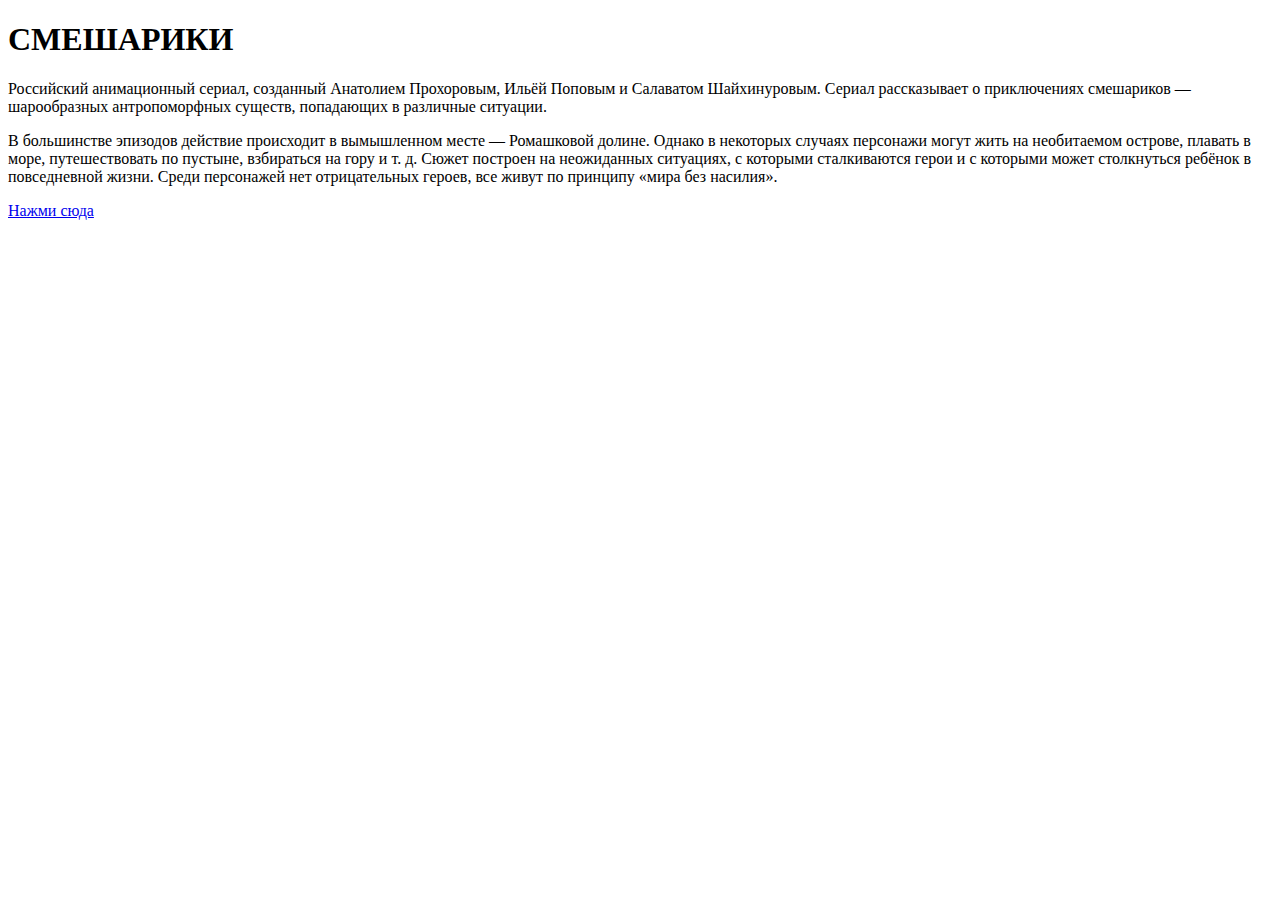
<file: index.html>
<!DOCTYPE html>
<html>
  <head>
    <link rel="stylesheet" href="style.css">
    <meta charset="UTF-8">
    <title>СМЕШАРИКИ</title>
  </head>
  <body>
    <h1>СМЕШАРИКИ</h1>
    <p>Российский анимационный сериал, созданный Анатолием Прохоровым, Ильёй Поповым и Салаватом Шайхинуровым. Сериал рассказывает о приключениях смешариков — шарообразных антропоморфных существ, попадающих в различные ситуации.</p>
    <p>
     В большинстве эпизодов действие происходит в вымышленном месте — Ромашковой долине. Однако в некоторых случаях персонажи могут жить на необитаемом острове, плавать в море, путешествовать по пустыне, взбираться на гору и т. д. Сюжет построен на неожиданных ситуациях, с которыми сталкиваются герои и с которыми может столкнуться ребёнок в повседневной жизни. Среди персонажей нет отрицательных героев, все живут по принципу «мира без насилия».
    </p>  
    <a href="index2.html">Нажми сюда</a>
  </body>
</html>
</file>
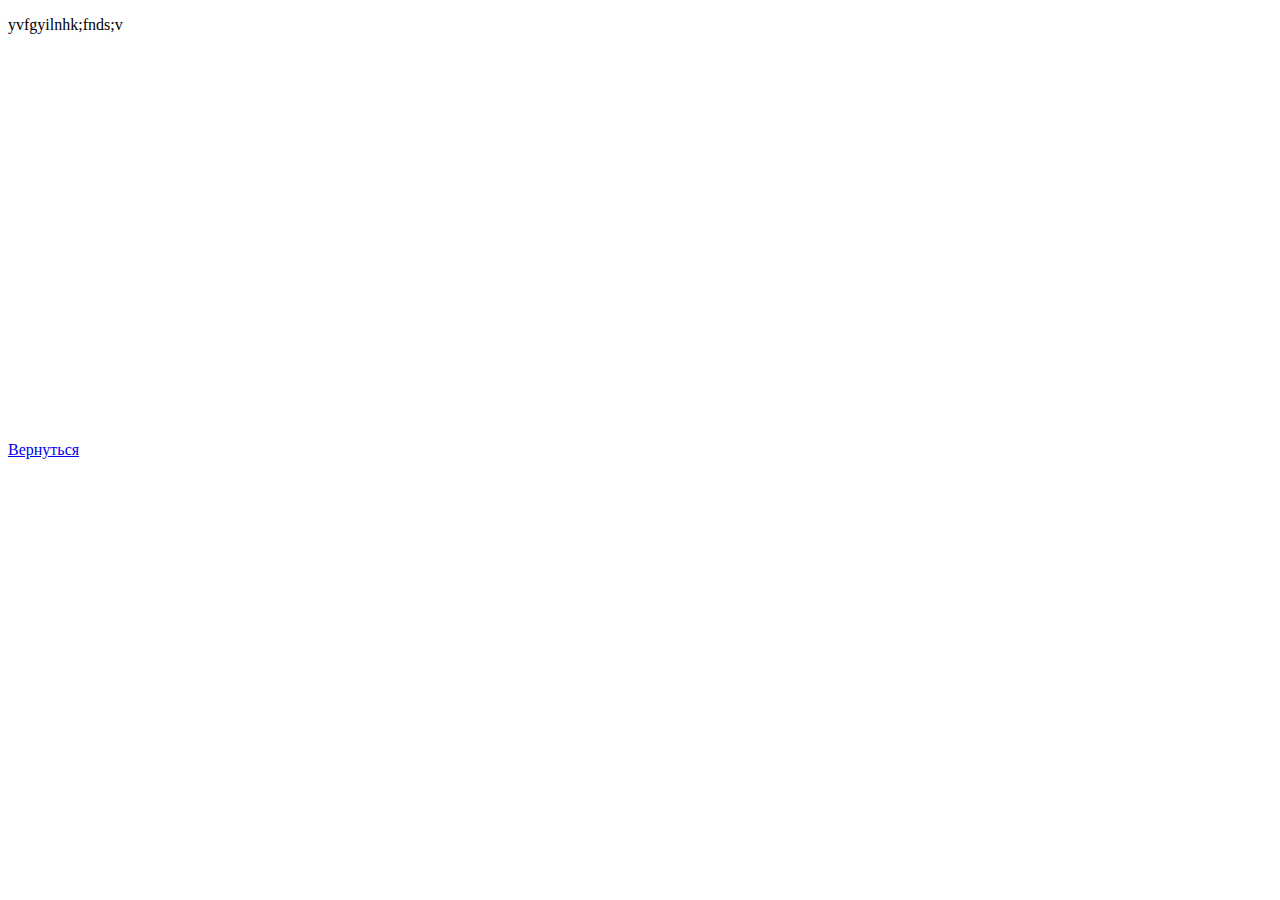
<file: index2.html>
<!DOCTYPE html>
<html lang="en">
<head>
  <meta charset="UTF-8">
  <meta http-equiv="X-UA-Compatible" content="IE=edge">
  <meta name="viewport" content="width=device-width, initial-scale=1.0">
  <title>Document</title>
</head>
<body>
  <p>yvfgyilnhk;fnds;v</p>
  <a href="index.html">Вернуться</a>
  <iframe width="720" height="405" src="https://rutube.ru/play/embed/92883a169ca3a7ae64611acc1350bfba/" frameBorder="0" allow="clipboard-write; autoplay" webkitAllowFullScreen mozallowfullscreen allowFullScreen></iframe>
</body>
</html>
</file>
<file: style.css>
body {
  background-image: url('https://i.postimg.cc/13rcqC0r/1613652150-74-p-fon-dlya-prezentatsii-smeshariki-82.jpg');
  background-size: 1510px;
 background-attachment: fixed; 
}
</file>
